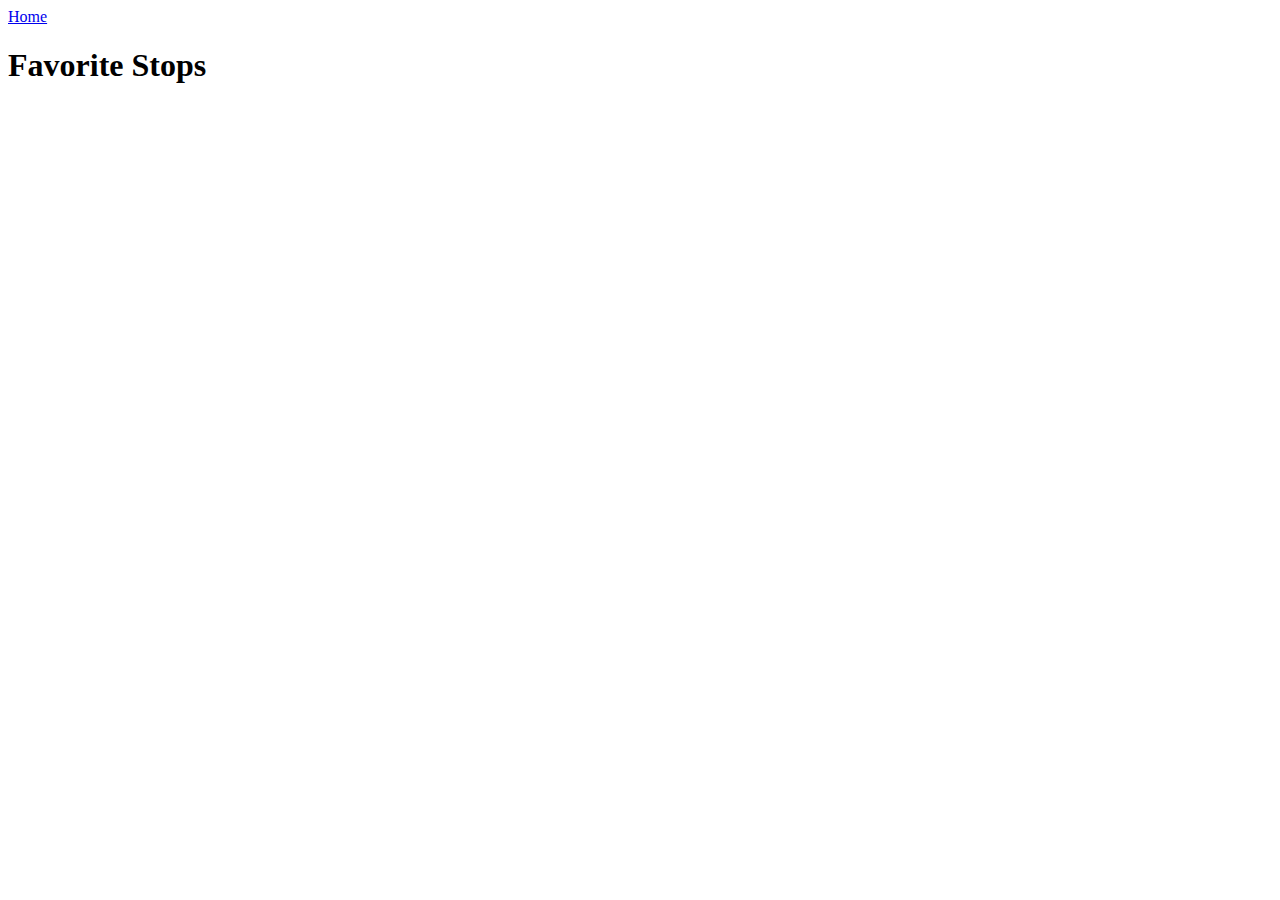
<file: favstops.html>
<!DOCTYPE html>
<html lang="en">
    <head>
        <meta charset="utf-8">
        <title>Favorite stops</title>
        <meta name="viewport" content="width=device-width, initial-scale=1">
    </head>
<body>

<div data-role="page" class="lb lb-favstops" id="favstops">

    <div data-role="header">
        <a href="./" data-icon="home" data-iconpos="notext" data-direction="reverse">Home</a>
        <h1>Favorite Stops</h1>
    </div>
    <div data-role="content">
        <div class="error"></div>
        <div class="wrapper"></div>
    </div>
</div>
</body>
</html>
</file>
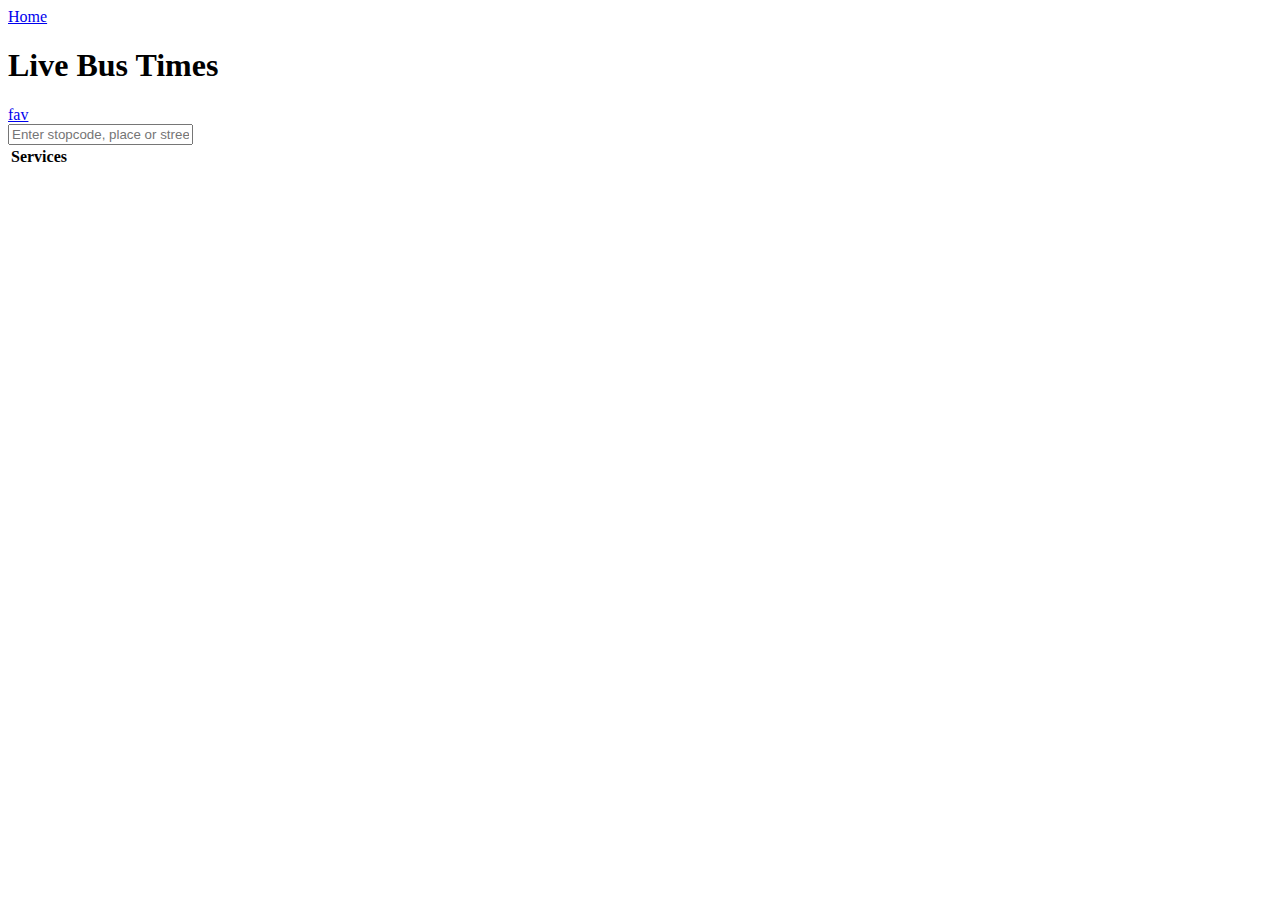
<file: livebustimes.html>
<!DOCTYPE html>
<html lang="en">
    <head>
        <meta charset="utf-8">
        <title>Live Bus Times - Lothian buses</title>
        <meta name="viewport" content="width=device-width, initial-scale=1">
    </head>
<body>

<div data-role="page" class="lb lb-livebustimes" id="livebustimes">

    <div data-role="header">
        <a href="./" data-icon="home" data-iconpos="notext" data-direction="reverse">Home</a>
        <h1>Live Bus Times</h1>
        <a href="./favstops.html" class="ui-btn-right" data-icon="star" data-iconpos="notext">fav</a>
    </div>
    <div data-role="content">
        <form action="#" method="get">
            <input type="text" name="search" value="" class="search ui-bar-d ui-input-text ui-body-null ui-corner-all ui-shadow-inset ui-body-d ui-autocomplete-input" data-clear-btn="true" placeholder="Enter stopcode, place or street"  />
        </form>
        <div class="error"></div>
        <table id="livebus_table">
            <thead>
                <tr><th>Services</th><th></th></tr>
            </thead>
            <tbody>
            </tbody>
        </table>

        <div id="livebus_map_canvas"></div>

    </div>
</div>
</body>
</html>
</file>
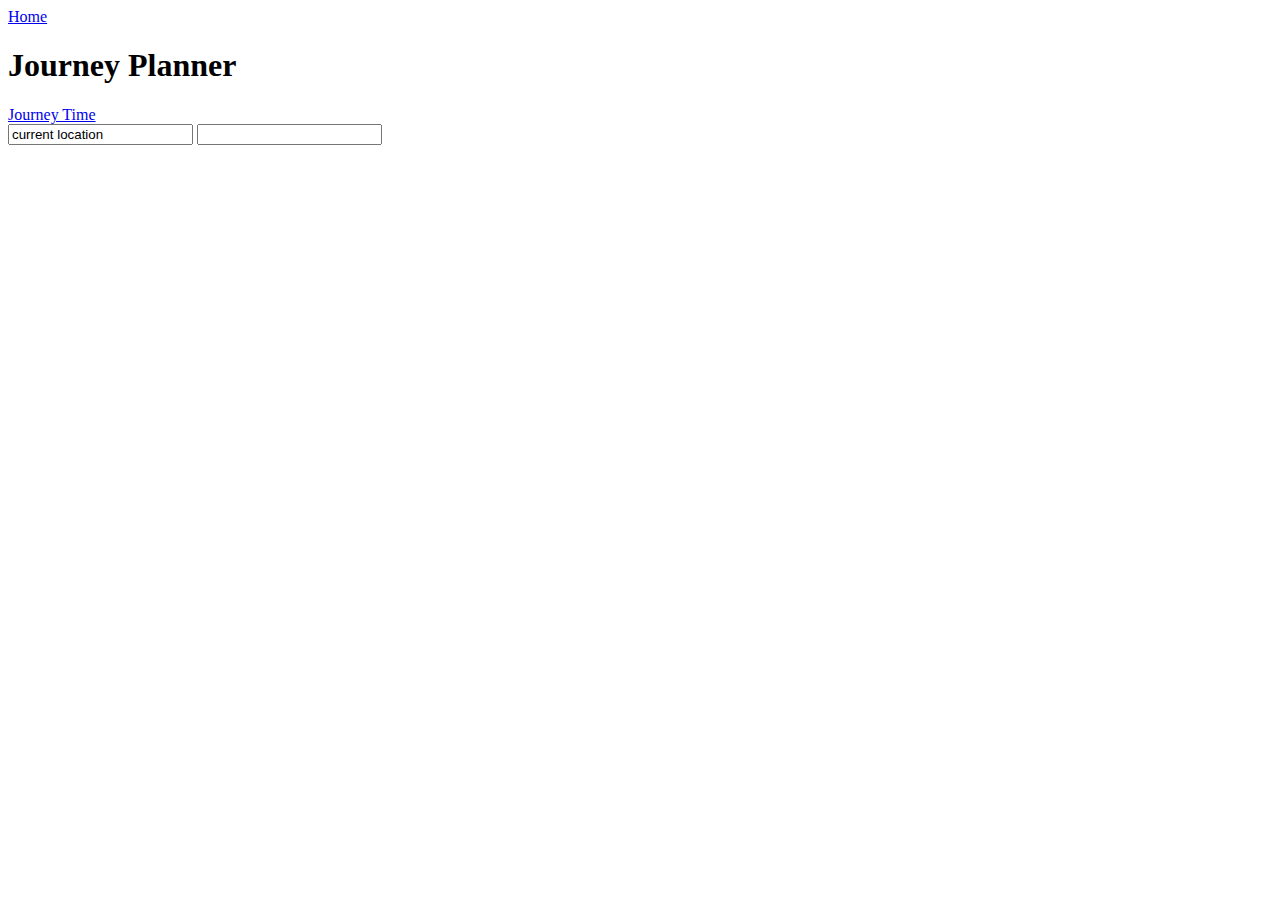
<file: planjourney.html>
<!DOCTYPE html>
<html lang="en">
    <head>
        <meta charset="utf-8">
        <title>Plan Journey - Lothian buses</title>
        <meta name="viewport" content="width=device-width, initial-scale=1">
    </head>
<body>

<div data-role="page" class="lb lb-index" id="planjourney">

    <div data-role="header">
      <a href="./" data-icon="home" data-iconpos="notext" data-direction="reverse">Home</a>
      <h1>Journey Planner</h1>
      <a href="#" class="ui-btn-right" data-icon="" data-iconpos="notext">Journey Time</a>
    </div>
    <div data-role="content">
        <form action="#" method="get">
            <input type="text" name="from" value="current location"  />
            <input type="text" name="to" value=""  />
        </form>
        <div id="plan_map_canvas"></div>

    </div>
</div>
</body>
</html>
</file>
